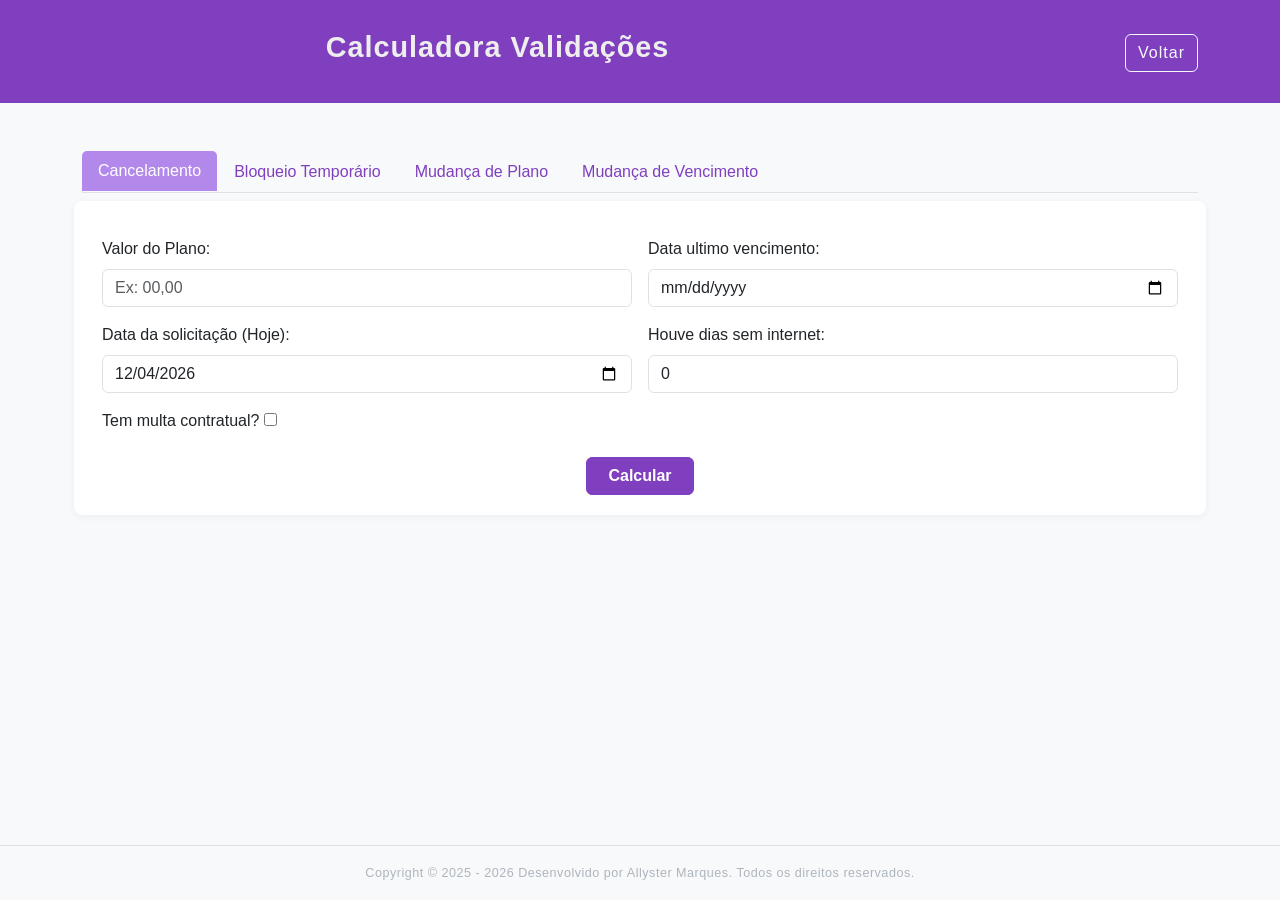
<file: validaçoes.html>
<!DOCTYPE html>
<html lang="pt-BR">

<head>
    <meta charset="UTF-8">
    <meta name="viewport" content="width=device-width, initial-scale=1">
    <title>Calculadora Validações</title>

    <!-- Bootstrap CSS -->
    <link href="https://cdn.jsdelivr.net/npm/bootstrap@5.3.3/dist/css/bootstrap.min.css" rel="stylesheet">
    <link rel="shortcut icon" type="image/png" href="./images/icon.png">
    <link rel="stylesheet" href="css/style.css">
</head>

<body class="d-flex flex-column min-vh-100">

    <!-- Cabeçalho -->
    <header class="bg-primary-costum">
        <div class="container">
            <div class="row aling-items-center">
                <div class="col-md-9">
                    <h1 class="titulo-header">Calculadora Validações</h1>
                </div>
                <div class="text-end col-md-3">
                    <a href="index.html" class="btn btn-outline-light">Voltar</a>
                </div>
            </div>
        </div>


    </header>

    <!-- Área Principal -->
    <main class="container my-5 flex-grow-1">

        <!-- Abas -->
        <ul class="nav nav-tabs" id="tabMenu" role="tablist">
            <li class="nav-item" role="presentation">
                <button class="nav-link active" id="tab1-tab" data-bs-toggle="tab" data-bs-target="#tab1" type="button"
                    role="tab">Cancelamento</button>
            </li>
            <li class="nav-item" role="presentation">
                <button class="nav-link" id="tab2-tab" data-bs-toggle="tab" data-bs-target="#tab2" type="button"
                    role="tab">Bloqueio Temporário</button>
            </li>
            <li class="nav-item" role="presentation">
                <button class="nav-link" id="tab3-tab" data-bs-toggle="tab" data-bs-target="#tab3" type="button"
                    role="tab">Mudança de Plano</button>
            </li>
            <li class="nav-item" role="presentation">
                <button class="nav-link" id="tab4-tab" data-bs-toggle="tab" data-bs-target="#tab4" type="button"
                    role="tab">Mudança de Vencimento</button>
            </li>
            <!-- 
            <li class="nav-item" role="presentation">
                <button class="nav-link" id="tab5-tab" data-bs-toggle="tab" data-bs-target="#tab5" type="button"
                    role="tab">
                    Multa de Cancelamento
                </button>
            </li>  -->

        </ul>

        <!-- Conteúdo das Abas -->
        <div class="tab-content mt-4">

            <!-- Aba 1 Cancelamento -->
            <div class="tab-pane fade show active" id="tab1" role="tabpanel">
                <form id="CancelamentoForm" class="row g-3">
                    <div class="col-md-6">
                        <label for="valorPlano1" class="form-label">Valor do Plano:</label>
                        <input type="number" step="0.01" id="valorPlano1" class="form-control" placeholder="Ex: 00,00"
                            required>
                    </div>
                    <div class="col-md-6">
                        <label for="mesReferencia1" class="form-label">Data ultimo vencimento:</label>
                        <input type="date" id="mesReferencia1" class="form-control" required>
                    </div>
                    <div class="col-md-6">
                        <label for="dataFaturamento1" class="form-label">Data da solicitação (Hoje):</label>
                        <input type="date" id="dataCancelamentoHoje" class="form-control">
                    </div>
                    <div class="col-md-6">
                        <label for="diasSemInternet1" class="form-label">Houve dias sem internet:</label>
                        <input type="number" id="diasSemInternet1" class="form-control" value="0" min="0" max="31"
                            required>
                    </div>
                    <div class="col-md-12">
                        <div class="">
                            <label for="ExisteMulta" class="form-label">Tem multa contratual?</label>
                            <input type="checkbox" id="ExisteMulta" onclick="ExisteMultaSim()">
                        </div>
                        <div id="CamposMulta" style="display: none;">
                            <div class="row">
                                <div class="mb-3 col-md-6">
                                    <label for="dataInicioContrato" class="form-label">Data de Início do
                                        Contrato</label>
                                    <input type="date" class="form-control" id="dataInicioContrato">
                                </div>
                                <div class="mb-3 col-md-6">
                                    <label for="BloqueioMultaCancelamento" class="form-label">Perído que o contrato
                                        ficou
                                        suspenso:</label>
                                    <select class="form-select" id="BloqueioMultaCancelamento">
                                        <option value="0">Selecione</option>
                                        <option value="1">1 Mês</option>
                                        <option value="2">2 Meses</option>
                                        <option value="3">3 Meses</option>
                                        <option value="4">4 Meses</option>
                                    </select>
                                </div>
                            </div>
                        </div>
                    </div>
                    <div class="col-12 d-flex justify-content-center mt-3">
                        <button type="submit" class="btn btn-primary">Calcular</button>
                    </div>
                </form>

                <div id="resultado1" class="mt-4"></div>
            </div>

            <!-- Aba 2 Suspensão de plano -->
            <div class="tab-pane fade" id="tab2" role="tabpanel" aria-labelledby="aba2-tab">
                <form id="bloqueioTemporario">
                    <div class="row g-3">
                        <div class="col-md-6">
                            <label for="valorPlano2" class="form-label">Valor do Plano (R$)</label>
                            <input type="number" step="0.01" class="form-control" id="valorPlano2"
                                placeholder="Ex: 00,00" required>
                        </div>
                        <div class="col-md-6">
                            <label for="mesReferencia2" class="form-label">Data ultimo vencimento:</label>
                            <input type="date" class="form-control" id="mesReferencia2" required>
                        </div>
                        <div class="col-md-6">
                            <label for="dataFaturamento2" class="form-label">Data da solicitação (Hoje):</label>
                            <input type="date" class="form-control" id="dataBloqueio" required>
                        </div>
                        <div class="col-md-6">
                            <label for="diasSemInternet2" class="form-label">Houve dias sem Internet:</label>
                            <input type="number" class="form-control" id="diasSemInternet2" value="0" min="0" max="31"
                                required>
                        </div>
                    </div>

                    <div class="col-12 d-flex justify-content-center mt-3">
                        <button type="submit" class="btn btn-primary">Calcular</button>
                    </div>

                    <div id="resultado2" class="mt-4"></div>
                </form>
            </div>


            <!-- Aba 3 Mudança de plano -->
            <div class="tab-pane fade" id="tab3" role="tabpanel">
                <form id="formTrocaPlano" class="p-4">
                    <div class="row mb-3">
                        <div class="col-md-6">
                            <label for="valorPlano1" class="form-label">Valor do Plano Atual (R$)</label>
                            <input type="number" step="0.01" class="form-control" id="valorPlano1tab3"
                                placeholder="Ex: 00,00" required>
                        </div>
                        <div class="col-md-6">
                            <label for="valorPlano2" class="form-label">Valor do Novo Plano (R$)</label>
                            <input type="number" step="0.01" class="form-control" id="valorPlano2tab3"
                                placeholder="Ex: 00,00" required>
                        </div>
                    </div>

                    <div class="row mb-3">
                        <div class="col-md-6">
                            <label for="dataVencimento" class="form-label">Data ultimo vencimento:</label>
                            <input type="date" class="form-control" id="dataVencimento" required>
                        </div>
                        <div class="col-md-6">
                            <label for="dataUltimoFaturamento" class="form-label">Data da solicitação (Hoje):</label>
                            <input type="date" class="form-control" id="dataTrocaPlanoHoje" required>
                        </div>
                    </div>

                    <div class="d-grid gap-2">
                        <button type="button" class="btn btn-primary" onclick="calcularTrocaPlano()">Calcular</button>
                    </div>
                </form>

                <div id="resultadoTrocaPlano" class="mt-4"></div>
            </div>
            <!-- Aba 4 troca de vencimento -->
            <div class="tab-pane fade" id="tab4" role="tabpanel" aria-labelledby="tab4-tab">
                <form id="formTrocaVencimento">

                    <div class="row">
                        <div class="mb-3 col-md-6">
                            <label for="vencimentoAtual" class="form-label">Data de Vencimento Atual:</label>
                            <input type="date" class="form-control" id="dataVencimentoAtual" required>
                        </div>
                        <div class="mb-3 col-md-6">
                            <label for="novaDataVencimento" class="form-label">Nova Data de Vencimento:</label>
                            <select class="form-select" id="novaDataVencimento" required>
                                <option value="">Selecione</option>
                                <option value="5">5</option>
                                <option value="10">10</option>
                                <option value="15">15</option>
                                <option value="20">20</option>
                            </select>
                        </div>
                    </div>

                    <div class="row">
                        <div class="mb-3 col-md-6">
                            <label for="dataUltimoFaturamentoTab4" class="form-label">Data da solicitação(Hoje):
                            </label>
                            <input type="date" class="form-control" id="dataTrocaVencimentoHoje" required>
                        </div>
                        <div class="mb-3 col-md-6">
                            <label for="valorPlanoTab4" class="form-label">Valor do Plano:</label>
                            <input type="number" step="0.01" class="form-control" id="valorPlanoTab4" required>
                        </div>
                    </div>

                    <button type="button" class="btn btn-primary"
                        onclick="calcularMudancaVencimento(event)">Calcular</button>
                </form>

                <div id="resultadoMudancaVencimento" class="mt-4"></div>
            </div>

            <!-- Multa de Cancelamento -->
            <div class="tab-pane fade" id="tab5" role="tabpanel" aria-labelledby="tab5-tab">
                <form id="formMultaCancelamento" onsubmit="calcularMultaCancelamento(event)">
                    <div class="row">
                        <div class="mb-3 col-md-6">
                            <label for="dataInicioContrato" class="form-label">Data de Início do Contrato</label>
                            <input type="date" class="form-control" id="dataInicioContrato" required>
                        </div>
                        <div class="mb-3 col-md-6">
                            <label for="dataCancelamento" class="form-label">Data da solicitação (Hoje):</label>
                            <input type="date" class="form-control" id="dataMultaCancelamento" required>
                        </div>
                    </div>
                    <div class="row">
                        <div class="mb-3 col-md-6">
                            <label for="BloqueioMultaCancelamento" class="form-label">Perído que o contrato ficou
                                suspenso:</label>
                            <select class="form-select" id="BloqueioMultaCancelamento" required>
                                <option value="0">Selecione</option>
                                <option value="1">1 Mês</option>
                                <option value="2">2 Meses</option>
                                <option value="3">3 Meses</option>
                                <option value="4">4 Meses</option>
                            </select>
                        </div>
                    </div>
                    <div class="mt-4">
                        <button type="submit" class="btn btn-danger">Calcular Multa</button>
                    </div>

                </form>

                <div id="resultadoMultaCancelamento" class="mt-4"></div>
            </div>


        </div>

    </main>

    <!-- Rodapé -->
    <footer class="bg-light text-center py-3 mt-auto">
        <small>Copyright © 2025 - <span id="anoAtual"></span> Desenvolvido por Allyster Marques. Todos os direitos
            reservados.</small>
    </footer>

    <!-- Bootstrap Bundle JS -->
    <script src="https://cdn.jsdelivr.net/npm/bootstrap@5.3.3/dist/js/bootstrap.bundle.min.js"></script>
    <script defer src="js/script.js"></script>
</body>

</html>
</file>
<file: css/style.css>
/* Declarando variaveis de cores */
:root {
  --cor-roxo: #7F3FBF;
  --cor-roxo-hover: #B388EB;
  --cor-fundo: #121212;
  --cor-card: #2E1A47;
  --cor-texto: #FFFFFF;
}

/* Estilos gerais */
body {
  background-color: #f8f9fa;
  /* cinza claro suave */
  font-family: 'Roboto', 'Segoe UI', Tahoma, Geneva, Verdana, sans-serif;
}

/* Cabeçalho */

.titulo-header {
  font-size: 1.8rem;
  /* Reduzido de 1.8rem */
  font-weight: bold;
  margin: 0;
}

.bg-primary-costum {
  background-color: var(--cor-roxo);
  color: rgb(238, 238, 238);
  text-align: center;
  font-size: 1.8rem;
  font-weight: bold;
  letter-spacing: 1px;
}

/* Conteúdo principal */
.container {
  margin-top: 30px;
  margin-bottom: 30px;
}

/* Abas (Nav Tabs) */
.nav-tabs .nav-link {
  color: var(--cor-roxo);
  font-weight: 500;
}

.nav-tabs .nav-link.active {
  background-color: var(--cor-roxo-hover);
  color: white;
  border: none;
  border-radius: 5px 5px 0 0;
}

/* Formulários */
form {
  background-color: white;
  padding: 20px;
  border-radius: 8px;
  box-shadow: 0 2px 8px rgba(0, 0, 0, 0.05);
  align-items: center;
}

/* Botão calcular */
button.btn-primary {
  background-color: var(--cor-roxo);
  border-color: var(--cor-roxo);
  width: 10%;
  font-weight: bold;
}

button.btn.btn-primary:hover {
  background-color: var(--cor-roxo-hover);
  border-color: var(--cor-roxo-hover);
}

/* Resultados */
#resultado1,
#resultado2,
#resultado3 {
  margin-top: 20px;
}

/* Rodapé */
footer {
  background-color: #343a40;
  /* cinza escuro */
  color: #adb5bd;
  /* cinza claro */
  text-align: center;
  padding: 15px 0;
  font-size: 0.9rem;
  margin-top: 30px;
  letter-spacing: 0.5px;
  border-top: 1px solid #dee2e6;
}

/* Responsividade para telas menores */
@media (max-width: 576px) {
  header {
    font-size: 1.5rem;
  }

  form {
    padding: 15px;
  }
}
</file>
